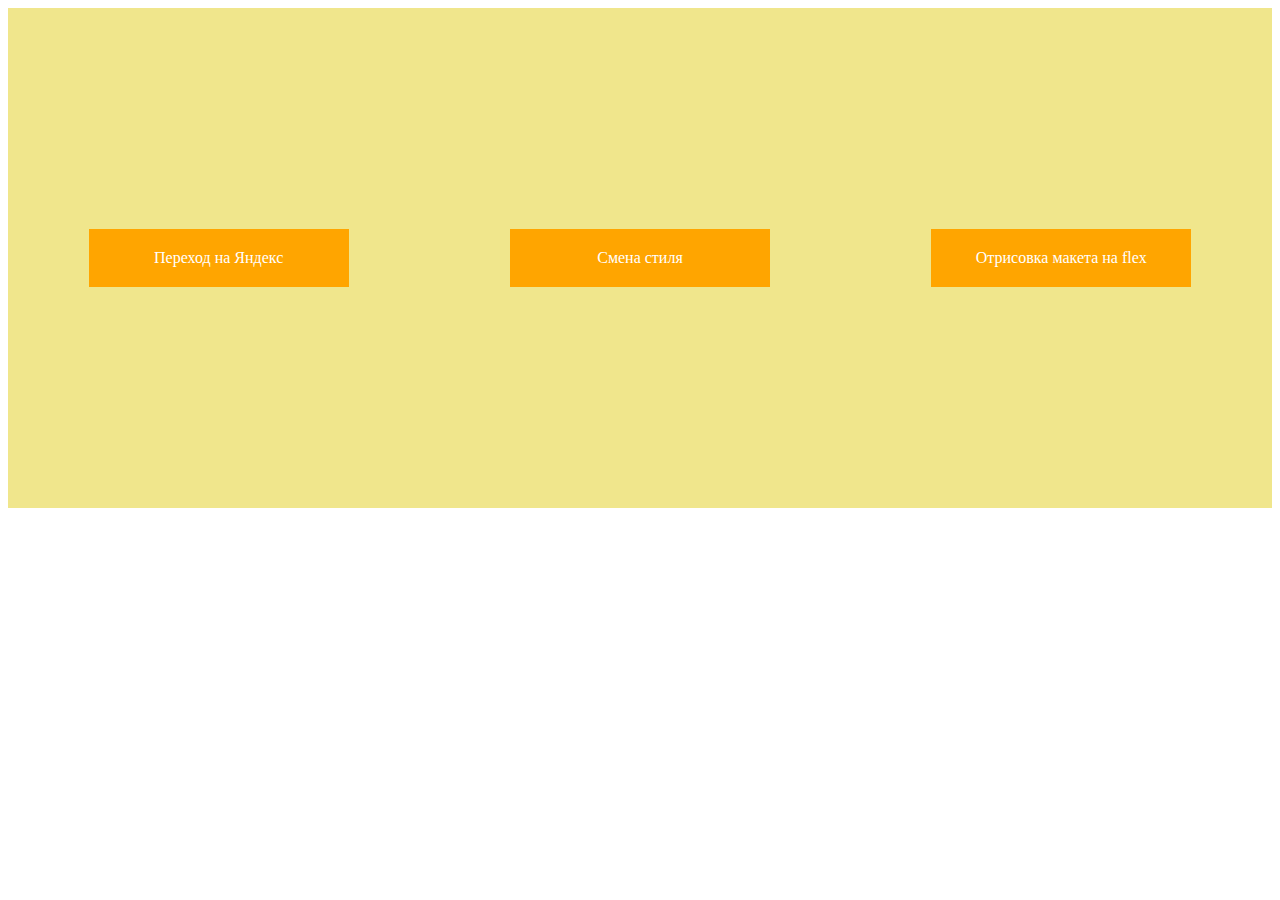
<file: 1/index.html>
<!DOCTYPE html>
<html lang="en">
<head>
    <meta charset="UTF-8">
    <meta name="viewport" content="width=device-width, initial-scale=1.0">
    <link rel="stylesheet" href="./style.css">

    <title>Document</title>
</head>
<body>
    <div class="container" id="container">
        <a href="https://yandex.by/">Переход на Яндекс</a>
        <a href="#" onclick="editColor()">Смена стиля</a>
        <a href="#" onclick="getFlex()">Отрисовка макета на flex</a>
    </div>
    <script src="./script.js"></script>
</body>
</html>
</file>
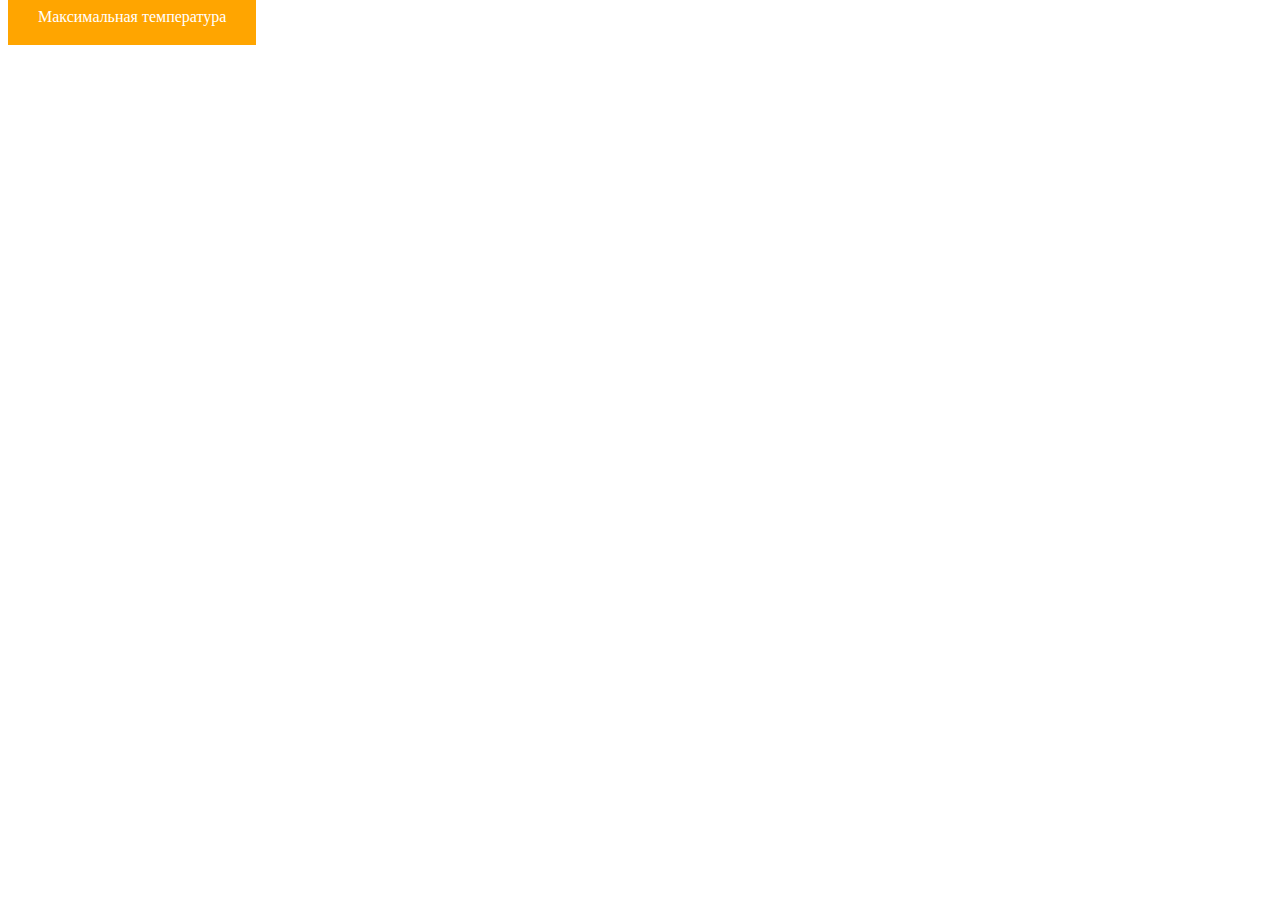
<file: Только 3 (функция)/index.html>
<!DOCTYPE html>
<html lang="en">
<head>
    <meta charset="UTF-8">
    <meta name="viewport" content="width=device-width, initial-scale=1.0">
    <link rel="stylesheet" href="./style.css">
    <title>Document</title>
</head>
<body>
    <div>
        <a href="#" onclick="countryTerm(term)">Максимальная температура</a>
    </div>
    <script src="./script.js"></script>
</body>
</html>
</file>
<file: 1/style.css>
.container {
    display: flex;
    background-color: khaki;
    justify-content: space-around;
    align-items: center;
    height: 500px;
}

a {
    width: 200px;
    padding: 20px 30px;
    background-color: orange;
    color: white;
    text-decoration: none;
    text-align: center;
    font-size: 16px;
}
.fl {
    width: 300px;
    height: 300px;
    background-color: green;
    display: flex;
    justify-content: space-around;
    align-items: center;
    z-index: 1;
}
.f {
    width: 50px;
    height: 50px;
    background-color: red;
    z-index: 10;
}
</file>
<file: Только 3 (функция)/style.css>
a {
    width: 200px;
    padding: 20px 30px;
    background-color: orange;
    color: white;
    text-decoration: none;
    text-align: center;
    font-size: 16px;
}
</file>
